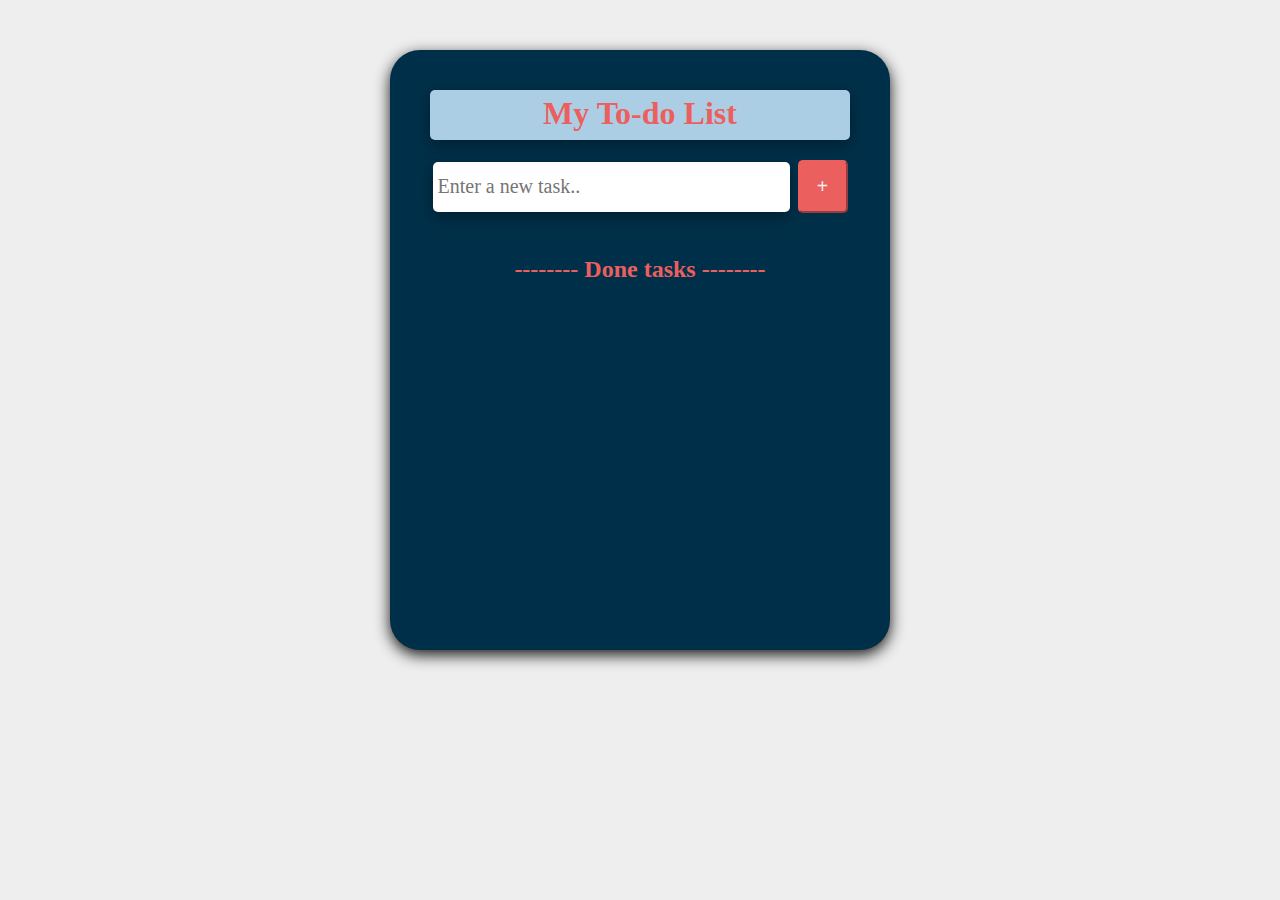
<file: index.html>
<!DOCTYPE html>
<html lang="en">

<head>
    <meta charset="UTF-8">
    <meta http-equiv="X-UA-Compatible" content="IE=edge">
    <meta name="viewport" content="width=device-width, initial-scale=1.0">
    <link rel="stylesheet" href="todo.css">
    <link rel="stylesheet" href="https://cdnjs.cloudflare.com/ajax/libs/font-awesome/6.2.1/css/all.min.css"
    integrity="sha512-MV7K8+y+gLIBoVD59lQIYicR65iaqukzvf/nwasF0nqhPay5w/9lJmVM2hMDcnK1OnMGCdVK+iQrJ7lzPJQd1w=="
    crossorigin="anonymous" referrerpolicy="no-referrer" />
    <script src="todo.js" defer></script>
    <link rel="icon" type="image/x-icon" href="list.png">
    
    <title>Todo List</title>
    <div class="mainDiv">
            <h1 id="title"> My To-do List</h1>

        <form id="form">
            <input id = "taskInput" type="text" placeholder="Enter a new task..">
            <button id="plusButton" type="submit">&plus; </button>
        </form>


        <ul id="unfinishedTasks">
            <!-- <li data-key="1594003133171">
                <div class="task">
                    <input class="checkbox" type="checkbox">
                    Go to Gym
                    <button class="deleteButton">X</button>
                    <button class="editButton">Edit</button>
                </div>
            </li>
            <li>
                <div class="task">
                    <input class="checkbox" type="checkbox">
                    Finish Assignments
                    <button class="deleteButton">X</button>
                    <button class="editButton">Edit</button>
                </div>
            </li> -->
        </ul>
        <br>
        <h2 id = "text">-------- Done tasks --------</h2>
        <ul id="finishedTasks">
            <!-- <li>
                <div><input class="checkbox" type="checkbox">
                    Feed the dog
                    <button class="deleteButton">X</button>
                </div>
            </li>
            <li>
                <div><input class="checkbox" type="checkbox">
                    Call my friend
                    <button class="deleteButton">X</button>
                </div>

            </li> -->
        </ul>




    </div>










</head>

<body>

</body>

</html>
</file>
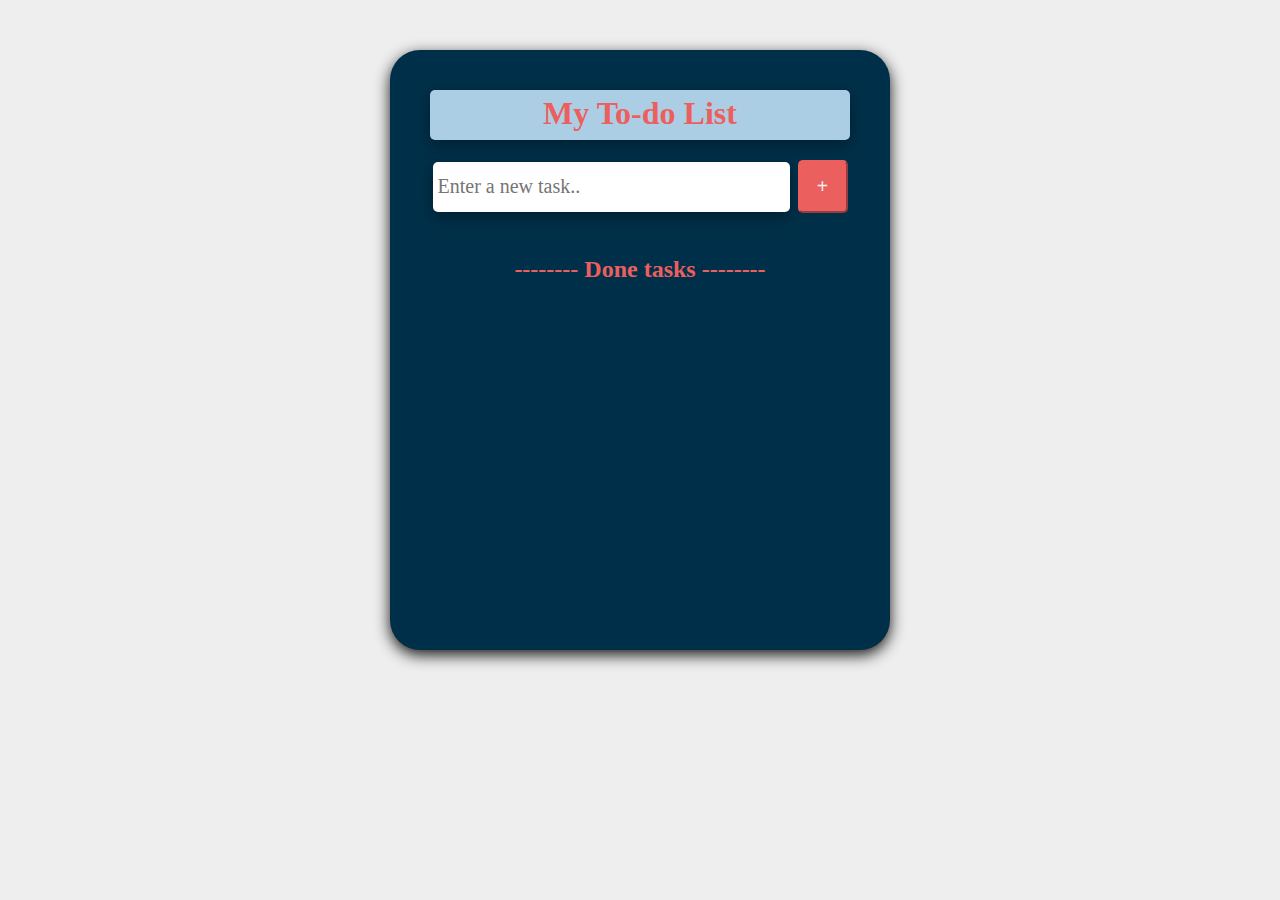
<file: todo.html>
<!DOCTYPE html>
<html lang="en">

<head>
    <meta charset="UTF-8">
    <meta http-equiv="X-UA-Compatible" content="IE=edge">
    <meta name="viewport" content="width=device-width, initial-scale=1.0">
    <link rel="stylesheet" href="todo.css">
    <link rel="stylesheet" href="https://cdnjs.cloudflare.com/ajax/libs/font-awesome/6.2.1/css/all.min.css"
    integrity="sha512-MV7K8+y+gLIBoVD59lQIYicR65iaqukzvf/nwasF0nqhPay5w/9lJmVM2hMDcnK1OnMGCdVK+iQrJ7lzPJQd1w=="
    crossorigin="anonymous" referrerpolicy="no-referrer" />
    <script src="todo.js" defer></script>
    <link rel="icon" type="image/x-icon" href="list.png">
    
    <title>Todo List</title>
    <div class="mainDiv">
            <h1 id="title"> My To-do List</h1>

        <form id="form">
            <input id = "taskInput" type="text" placeholder="Enter a new task..">
            <button id="plusButton" type="submit">&plus; </button>
        </form>


        <ul id="unfinishedTasks">
            <!-- <li data-key="1594003133171">
                <div class="task">
                    <input class="checkbox" type="checkbox">
                    Go to Gym
                    <button class="deleteButton">X</button>
                    <button class="editButton">Edit</button>
                </div>
            </li>
            <li>
                <div class="task">
                    <input class="checkbox" type="checkbox">
                    Finish Assignments
                    <button class="deleteButton">X</button>
                    <button class="editButton">Edit</button>
                </div>
            </li> -->
        </ul>
        <br>
        <h2 id = "text">-------- Done tasks --------</h2>
        <ul id="finishedTasks">
            <!-- <li>
                <div><input class="checkbox" type="checkbox">
                    Feed the dog
                    <button class="deleteButton">X</button>
                </div>
            </li>
            <li>
                <div><input class="checkbox" type="checkbox">
                    Call my friend
                    <button class="deleteButton">X</button>
                </div>

            </li> -->
        </ul>




    </div>










</head>

<body>

</body>

</html>
</file>
<file: todo.css>
* {
    margin: 0;
    padding: 0;
    box-sizing: border-box;
    font-family: cursive;
}

body {
    background-color: #eee;
}

.mainDiv {
    background-color: #003049;
    width: 500px;
    height: 600px;
    margin: auto;
    margin-top: 50px;
    padding: 40px;
    text-align: center;
    border-radius: 30px;
    box-shadow: rgba(0, 0, 0, 0.9) 0px 5px 15px;
    overflow-y: scroll;
}

.application {
    text-align: center;
}

#title {
    margin-bottom: 20px;
    color: #ec5f5f;
    background-color: #accee4;
    height: 50px;
    box-shadow: rgba(0, 0, 0, 0.35) 0px 5px 15px;
    border-radius: 5px;
    text-align: center;
    padding: 5px;

}

#finishedTasks>li {
    text-decoration: line-through;
}

li {
    text-align: left;
    /* display: inline-block; */
}

ul {
    margin-top: 25px;
    color: #eee;
    font-size: 20px;
    list-style: none;
}

input[type='text'] {
    box-shadow: rgba(0, 0, 0, 0.35) 0px 5px 15px;
    height: 50px;
    width: 85%;
    border: none;
    border-radius: 5px;
    font-size: 20px;
    padding: 5px;
}

#plusButton {
    height: 53px;
    width: 50px;
    border-radius: 5px;
    background-color: #ec5f5f;
    margin-left: 4px;
    color: #eee;
    font-size: 20px;
    border-color: #ec5f5f;
    font-weight: bold;
    cursor: pointer;
}

.deleteButton {
    text-align: right;

}

.task {
    background-color: #accee4;
    width: 99%;
    height: 40px;
    margin-bottom: 4px;
    border-radius: 5px;
    box-shadow: rgba(0, 0, 0, 0.35) 0px 5px 15px;
    padding: 6px;
    color: #003049;
    position: relative;
    padding-left: 35px;
    font-size: 20px;
    cursor: pointer;
    display: block;
}

.task>button {
    margin-left:50px;
    /* height: 27px;
    width: 27px;
    border-radius: 20px; */
    width:20px;
    height: 20px;
    border-radius:5px;
    border: none;
    text-align: center;
    text-decoration: none;
    cursor: pointer;
    color: #ec5f5f;
}

.task>.editButton {
    margin-left: 3px;
    font-size: 12px;
   
}

#text {
    color: #ec5f5f;
}

input[type="checkbox"] {
    /* width:20px;
      height:20px; */
    width: 1.3em;
    height: 1.3em;
    background-color: white;
    border-radius: 50%;
    vertical-align: middle;
    border: 1px solid #ddd;
    appearance: none;
    -webkit-appearance: none;
    outline: none;
    cursor: pointer;
}

input[type="checkbox"]:checked {
    background-color: green;
}
</file>
